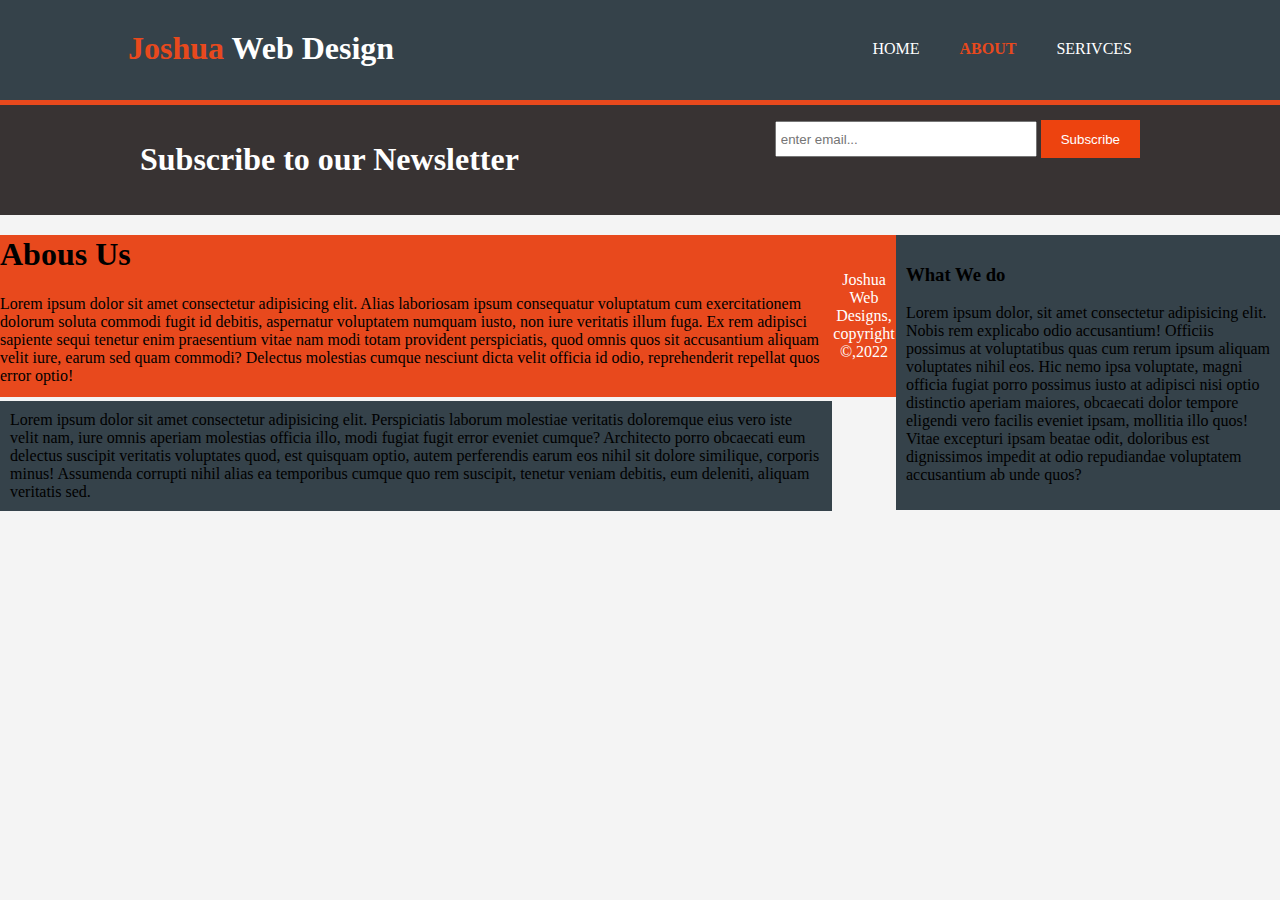
<file: about.html>
<!DOCTYPE html>
<html lang="en">
<head>
    <meta charset="UTF-8">
    <meta name="viewport" content="width=device-width, initial-scale=1.0">
    <link rel="stylesheet" href="style.css">
    <title>Joshua Web Design|About</title>
</head>
<body>
    <header>
        <div class="container">
        <div id="branding">
        <h1><span class=highlight>Joshua</span> Web Design</h1>
        
        </div>
        <nav>
        <ul>
            <li> <a href="index.html">Home</a></li>
            <li class="current"><a href="about.html">About</a></li>
            <li><a href="services.html">Serivces</a></li>
            </ul>
            </nav>
            </div>
            </header>
            <section id="newsletter">
                <div class="container">
                <h1>Subscribe to our Newsletter</h1>
                <form>
                <input type="email" placeholder="enter email...">
                <button type="submit" class="button_1">Subscribe</button>
                </form>
                </div>
                </section>
                <section id="container">
                    <article id="main-col">
                        <h1 class="page-title"> Abous Us</h1>
                        <p>Lorem ipsum dolor sit amet consectetur adipisicing elit. Alias laboriosam ipsum consequatur voluptatum cum exercitationem dolorum soluta commodi fugit id debitis, aspernatur voluptatem numquam iusto, non iure veritatis illum fuga. Ex rem adipisci sapiente sequi tenetur enim praesentium vitae nam modi totam provident perspiciatis, quod omnis quos sit accusantium aliquam velit iure, earum sed quam commodi? Delectus molestias cumque nesciunt dicta velit officia id odio, reprehenderit repellat quos error optio!</p>
                        <p class="dark">Lorem ipsum dolor sit amet consectetur adipisicing elit. Perspiciatis laborum molestiae veritatis doloremque eius vero iste velit nam, iure omnis aperiam molestias officia illo, modi fugiat fugit error eveniet cumque? Architecto porro obcaecati eum delectus suscipit veritatis voluptates quod, est quisquam optio, autem perferendis earum eos nihil sit dolore similique, corporis minus! Assumenda corrupti nihil alias ea temporibus cumque quo rem suscipit, tenetur veniam debitis, eum deleniti, aliquam veritatis sed.</p>
                        </article>
                        <aside id="sidebar">
                            <div class="dark">
                        <h3>What We do</h3>
                        <p>Lorem ipsum dolor, sit amet consectetur adipisicing elit. Nobis rem explicabo odio accusantium! Officiis possimus at voluptatibus quas cum rerum ipsum aliquam voluptates nihil eos. Hic nemo ipsa voluptate, magni officia fugiat porro possimus iusto at adipisci nisi optio distinctio aperiam maiores, obcaecati dolor tempore eligendi vero facilis eveniet ipsam, mollitia illo quos! Vitae excepturi ipsam beatae odit, doloribus est dignissimos impedit at odio repudiandae voluptatem accusantium ab unde quos?</p>
                        </div>
                        </aside>
                        </section>
                        <footer>
                            <p>Joshua Web Designs, copyright &copy,2022</p>
                        </footer>
                            
                        
                    
            
            
    </header>
</body>
</html>
</file>
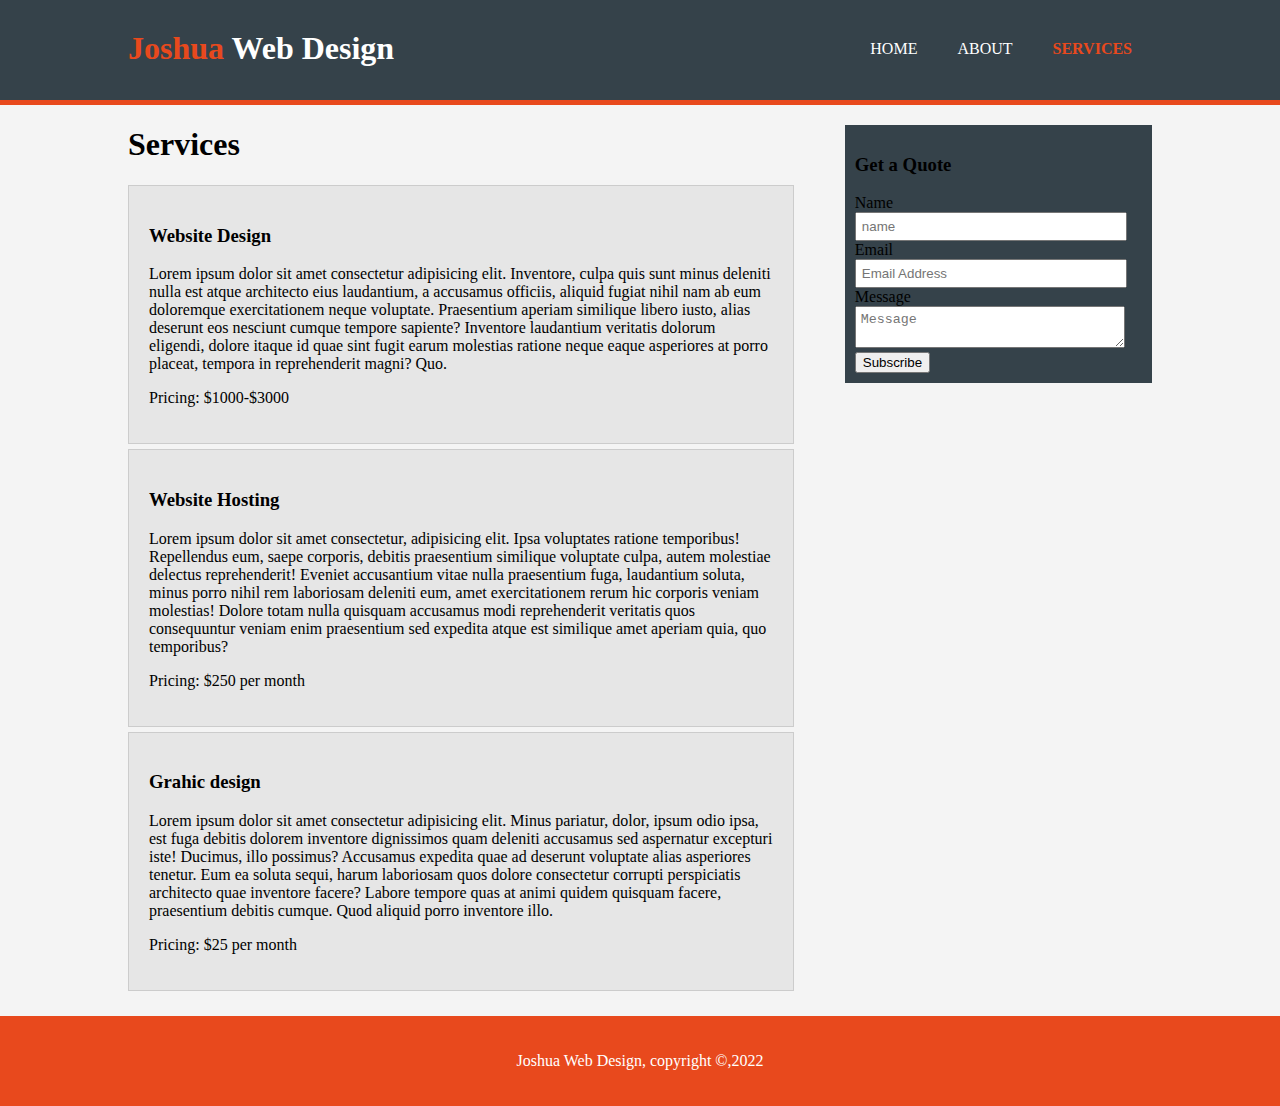
<file: services.html>
<!DOCTYPE html>
<html lang="en">
<head>
    <meta charset="UTF-8">
    <meta name="viewport" content="width=device-width, initial-scale=1.0">
    <link rel="stylesheet" href="style.css">
    <title>Hall Web Design|Welcome</title>
</head>
<body>
    <header>
        <div class="container">
        <div id="branding">
            <h1><span class=highlight>Joshua</span> Web Design</h1>
            </div>
            <nav>
                <ul>
                    <li><a href="index.html">Home</a></li>
                    <li><a href="about.html">About</a></li>
                    <li class="current"><a href="services.html">Services</a></li>
            
                
                    
                </ul>
            </nav>
            </div>
            </header>
            <section id="main">
            <div class="container">
            <article id="main-col">
            <h1 class="page-title">Services</h1>
            <ul id="services">
            <li>
                <h3>Website Design</h3>
                <p>Lorem ipsum dolor sit amet consectetur adipisicing elit. Inventore, culpa quis sunt minus deleniti nulla est atque architecto eius laudantium, a accusamus officiis, aliquid fugiat nihil nam ab eum doloremque exercitationem neque voluptate. Praesentium aperiam similique libero iusto, alias deserunt eos nesciunt cumque tempore sapiente? Inventore laudantium veritatis dolorum eligendi, dolore itaque id quae sint fugit earum molestias ratione neque eaque asperiores at porro placeat, tempora in reprehenderit magni? Quo.</p>
                <p>Pricing: $1000-$3000</p>
            </li>
            <li>
                <h3>Website Hosting</h3>
                <p>Lorem ipsum dolor sit amet consectetur, adipisicing elit. Ipsa voluptates ratione temporibus! Repellendus eum, saepe corporis, debitis praesentium similique voluptate culpa, autem molestiae delectus reprehenderit! Eveniet accusantium vitae nulla praesentium fuga, laudantium soluta, minus porro nihil rem laboriosam deleniti eum, amet exercitationem rerum hic corporis veniam molestias! Dolore totam nulla quisquam accusamus modi reprehenderit veritatis quos consequuntur veniam enim praesentium sed expedita atque est similique amet aperiam quia, quo temporibus?</p>
                <p>Pricing: $250 per month</p>
            </li>
            <li>
                <h3>Grahic design</h3>
                <p>Lorem ipsum dolor sit amet consectetur adipisicing elit. Minus pariatur, dolor, ipsum odio ipsa, est fuga debitis dolorem inventore dignissimos quam deleniti accusamus sed aspernatur excepturi iste! Ducimus, illo possimus? Accusamus expedita quae ad deserunt voluptate alias asperiores tenetur. Eum ea soluta sequi, harum laboriosam quos dolore consectetur corrupti perspiciatis architecto quae inventore facere? Labore tempore quas at animi quidem quisquam facere, praesentium debitis cumque. Quod aliquid porro inventore illo.</p>
                <p>Pricing: $25 per month</p>
            </li>
            </ul>
            </article>
            <aside id="sidebar">
            <div class="dark">
            <h3>Get a Quote</h3>
            <form class="quote">
            <div>
                <lable>Name</lable><br>
                <input type="text" placeholder="name">
            </div>
            <div>
                <lable>Email</lable><br>
                <input type="email" placeholder="Email Address">
                <div>
                    <lable>Message</lable><br>
                    <textarea placeholder="Message"></textarea>
                </div>
                <button lass="button_1">Subscribe</button>
                </div>
            </div>
            </aside>
            </div>
            </section>
        </form>
         <footer>
            <p>
                Joshua Web Design, copyright &copy,2022
            </p>
         </footer>       

</body>
</html>
</file>
<file: style.css>
body{
    font:15px/1.5, Helvetica,sans-serif;
    padding: 0;
    margin: 0;
    background-color:#f4f4f4;
}
/*Global*/
.container{
    width: 80%;
    margin: auto;
    overflow: hidden;

}
ul{
    margin: 0;
    padding: 0;
}
.button_1{
    height: 38px;
    background: #ed430f;
    border: 0;
    padding-left: 20px;
    padding-right: 20px;
    color: #ffffff;
}
.dark{
   padding: 10px 10px 10px 10px;
   background: #35424a;
   margin-top: 10px;
   margin-bottom: 10px;
}
/*Header*/
header{
    background: #35424a;
    color: #ffffff;
    padding-top: 30px;
    min-height: 70px;
    border-bottom: #e8491d 5px solid;
}
header a{
    color: #ffffff;
    text-decoration: none;
    text-transform: uppercase;
    font-size: 16px;
}
header li{
    float: left;
    display: inline;
    padding: 0 20px 0 20px;
}
header #branding{
    float: left;
}
header #branding h1{
    margin: 0
}
header nav{
    float: right;
    margin-top: 10px;
}
header .highlight, header .current a{
    color: #e8491d;
    font-weight: bold;
}
header a:hover{ 
    color: #cccccc;
    font-weight: bold;
}

/*showcase*/
#showcase{
    min-height: 350px;
    background:url('img/showcase.jpg') no-repeat 0 -400px;
}
#showcase{
    font-size: 45px;
}
#showcase{
    font-size: 20px;
}
/*newsletter*/

#newsletter{
    padding:15px;
    color: #ffffff;
    background: #383333;
}
#newsletter h1{
    float: left;
}
#newsletter form{
    float: right;
}
#newsletter input[type="email"]{
    padding: 4px;
    height: 24px;
    width: 250px;
}
/*boxes*/
#boxes{
    margin-top: 20px;
}
#boxes .box{
    float: left;
    text-align: center;
    width: 30%;
    padding: 10px;
}
#boxes .box img{
    width: 80px;
}
/*sidebar*/
aside#sidebar{
    float: right;
    width: 30%;
    margin-top: 10px;
    
}
aside#sidebar .quote input, aside#sidebar .quote textarea{
    width: 90%;
    padding: 5px;
}
/*main-col*/
article#main-col{
    float: left;
    width: 65%;
}
/*services*/
ul#services li{
    list-style: none;
    padding: 20px;
    border: #cccccc solid 1px;
    margin-bottom: 5px;
    background: #e6e6e6;
}
footer{
    padding: 20px;
    margin-top: 20px;
    color: #ffffff;
    background-color: #e8491d;
    text-align: center;
}
/*medica queries*/

@media(max-width: 768px){
    header #branding,
    header nav,
    header nav li,
    #newsletter h1,
    #newsletter form,
    #boxes .box, 
    article#main-col,
    aside#sidebar
    {
        float: none;
        text-align: center;
        width: 100%;
    }
    header{
        padding-bottom: 20px;
    }
    #showcase h1{
        margin-top: 40px;
    }
    #newsletter button, .quote button{
        display: block;
        width: 100%;
    }
    #newsletter form input[type="email"], .quote textarea{
        width: 100%;
        margin-bottom: 5px;
    }

}
</file>
